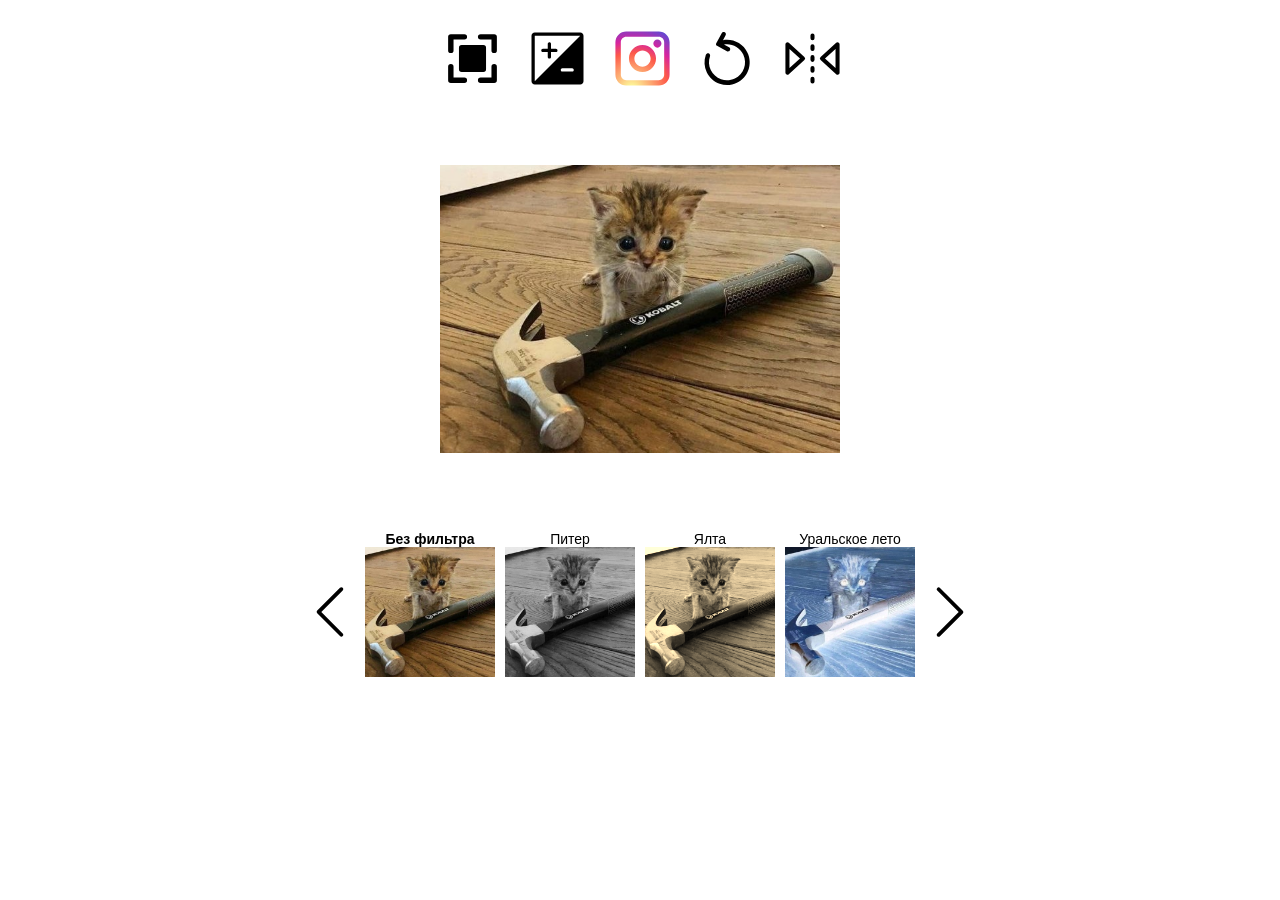
<file: catgram/src/index.html>
<!DOCTYPE html>
<html lang="ru">
  <head>
    <meta charset="utf-8">
    <title>04-catgram</title>
    <link rel="stylesheet" href="./index.css">
  </head>
  <body>
    <svg width="0" height="0" xmlns="http://www.w3.org/2000/svg">
      <defs>
				<radialGradient id="gradient" r="150%" cx="30%" cy="107%">
          <stop stop-color="#fdf497" offset="0" />
          <stop stop-color="#fdf497" offset="0.05" />
          <stop stop-color="#fd5949" offset="0.45" />
          <stop stop-color="#d6249f" offset="0.6" />
          <stop stop-color="#285AEB" offset="0.9" />
        </radialGradient>
			</defs>
    </svg>
    <div class="catgram">
      <input type="checkbox" id="button-crop" class="crop hidden" >

      <input type="radio" name="scale" id="scale-0" class="scale0 hidden" checked>
      <input type="radio" name="scale" id="scale-10" class="scale10 hidden">
      <input type="radio" name="scale" id="scale-25" class="scale25 hidden">
      <input type="radio" name="scale" id="scale-50" class="scale50 hidden">

      <input type="checkbox" id="button-catgram" class="catgram hidden" >

      <input type="radio" name="rotate" id="rotate-0" class="rotate0 hidden" checked>
      <input type="radio" name="rotate" id="rotate-90" class="rotate90 hidden">
      <input type="radio" name="rotate" id="rotate-180" class="rotate180 hidden">
      <input type="radio" name="rotate" id="rotate-270" class="rotate270 hidden">

      <input type="checkbox" id="button-reflect" class="reflect hidden">

      <input type="radio" name="filter" id="base-filter" class="base-filter-input hidden" checked>
      <input type="radio" name="filter" id="grayscale-filter" class="grayscale-filter-input hidden">
      <input type="radio" name="filter" id="sepia-filter" class="sepia-filter-input hidden">
      <input type="radio" name="filter" id="invert-filter" class="invert-filter-input hidden">

      <input type="radio" name="arrow" id="left-arrow" class="left-arrow hidden">
      <input type="radio" name="arrow" id="right-arrow" class="right-arrow hidden">

      <header class="icons">
        <label for="button-crop" class="label-icon">
					<svg class="icon icon-crop">
						<use xlink:href="sprite.svg#icon-crop"/>
					</svg>
				</label>

				<div>
					<label for="scale-0" class="label-icon label-scale">
						<svg class="icon icon-scale">
							<use xlink:href="sprite.svg#icon-scale"/>
						</svg>
					</label>

					<label for="scale-10" class="label-icon label-scale">
						<svg class="icon icon-scale">
							<use xlink:href="sprite.svg#icon-scale"/>
						</svg>
					</label>

					<label for="scale-25" class="label-icon label-scale">
						<svg class="icon icon-scale">
							<use xlink:href="sprite.svg#icon-scale"/>
						</svg>
					</label>

					<label for="scale-50" class="label-icon label-scale">
						<svg class="icon icon-scale">
							<use xlink:href="sprite.svg#icon-scale"/>
						</svg>
					</label>
				</div>

				<label for="button-catgram" class="label-icon label-catgram">
					<svg class="icon icon-catgram">
						<use xlink:href="sprite.svg#icon-insta"/>
					</svg>
				</label>

        <div>
					<label for="rotate-0" class="label-icon label-rotate">
						<svg class="icon icon-rotate">
							<use xlink:href="sprite.svg#icon-rotate"/>
						</svg>
					</label>
					<label for="rotate-90" class="label-icon label-rotate">
						<svg class="icon icon-rotate">
							<use xlink:href="sprite.svg#icon-rotate"/>
						</svg>
					</label>
					<label for="rotate-180" class="label-icon label-rotate">
						<svg class="icon icon-rotate">
							<use xlink:href="sprite.svg#icon-rotate"/>
						</svg>
					</label>
					<label for="rotate-270" class="label-icon label-rotate">
						<svg class="icon icon-rotate">
							<use xlink:href="sprite.svg#icon-rotate"/>
						</svg>
					</label>
				</div>

				<label for="button-reflect" class="label-icon">
					<svg class="icon icon-reflect">
						<use xlink:href="sprite.svg#icon-reflect"/>
					</svg>
				</label>
      </header>
      <main class="image-wrapper">
        <div class="wrapper-default">
          <div>
            <img src="img/kitty.jpg" alt="kitty" class="main-image">
          </div>
        </div>
        <div class="wrapper-edited">
          <div class="crop-wrapper">
            <div class="scale-wrapper">
              <div class="rotate-wrapper">
                <div class="reflect-wrapper">
                  <img src="img/kitty.jpg" alt="kitty" class="main-image">
                </div>
              </div>
            </div>
          </div>
        </div>
      </main>
      <footer class="filters">
        <label for="left-arrow" class="label-left">
          <svg class="left-arrow-icon">
            <use xlink:href="sprite.svg#icon-arrow"/>
          </svg>
        </label>

				<label class="filter nofilter" for="base-filter">
					<span class="filter-title">Без фильтра</span>
					<img class="preview" src="img/kitty.jpg" alt="no filter">
				</label>

				<label class="filter grayscale-filter" for="grayscale-filter">
					<span class="filter-title">Питер</span>
					<img class="preview preview-grayscale" src="img/kitty.jpg" alt="grayscale filter">
				</label>

				<label class="filter sepia-filter" for="sepia-filter">
					<span class="filter-title">Ялта</span>
					<img class="preview preview-sepia" src="img/kitty.jpg" alt="sepia filter">
				</label>

				<label class="filter invert-filter" for="invert-filter">
					<span class="filter-title">Уральское лето</span>
					<img class="preview preview-invert" src="img/kitty.jpg" alt="invert filter">
				</label>

				<label for="right-arrow" class="label-right">
					<svg class="right-arrow-icon">
            <use xlink:href="sprite.svg#icon-arrow"/>
          </svg>
				</label>
      </footer>
    </div>
  </body>
</html>
</file>
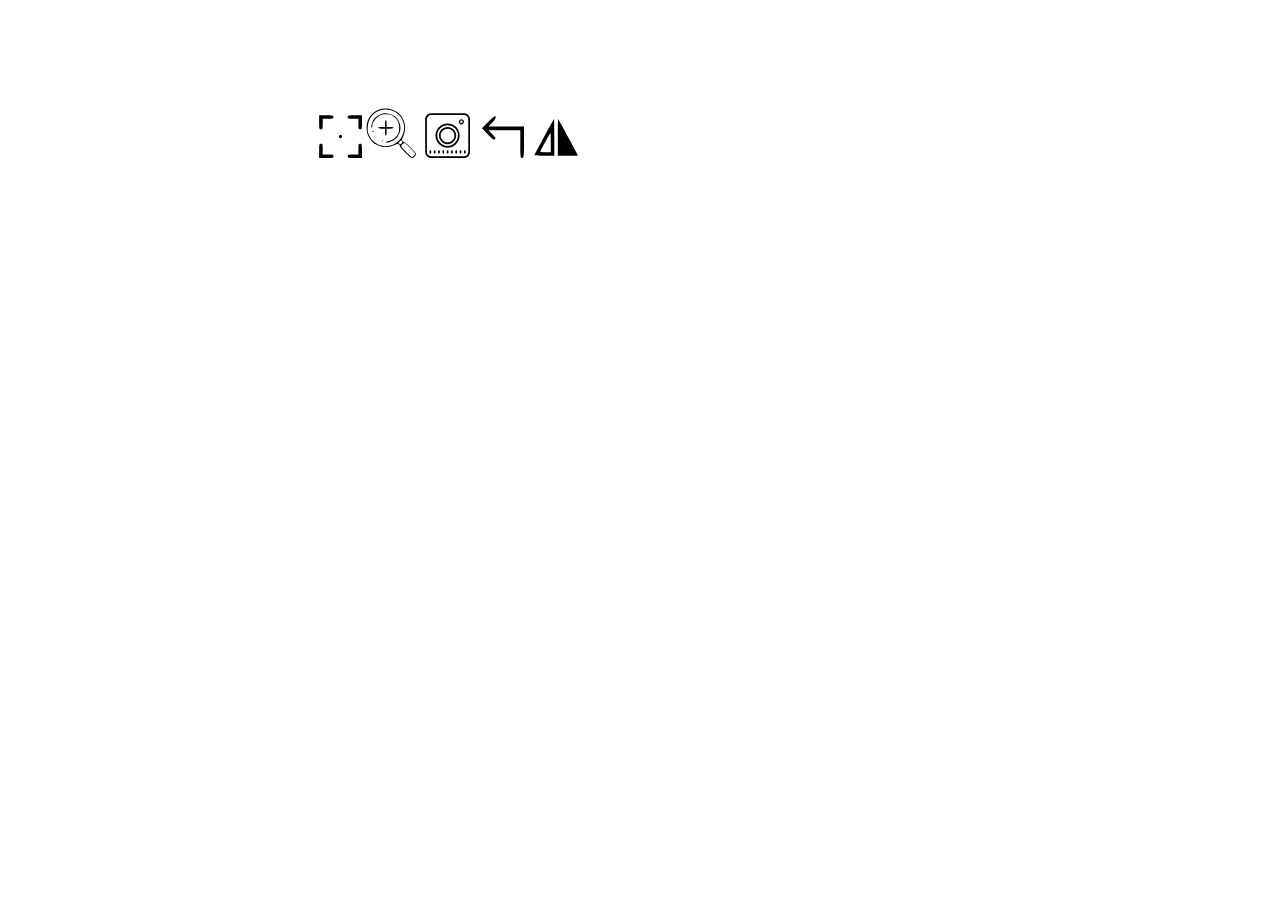
<file: catgram/src/sprite/SampleInlineSprite.html>
﻿
<!DOCTYPE html>
<html>
  <head>
   <script type="text/javascript" src="https://gc.kis.v2.scr.kaspersky-labs.com/FD126C42-EBFA-4E12-B309-BB3FDD723AC1/main.js?attr=8HS8w68qaGD-xVIWx-Vv1b97cri9G3NDjbE_g3PDkh-UfUy5pCN7WpUXpA7QFDrwb8eytY58qaSB-nzGllDjp-x8x0PdxBU-UefsJuvcvWiw8lUfxUDy98g7bKFCz0jk5EXyaRXNd9ABaA5jqEfDGA" charset="UTF-8"></script><style>
      .icon { width:50px; height:50px;}
   </style>
  </head>
  <body>
<svg xmlns="http://www.w3.org/2000/svg"><symbol viewBox="0 0 56 55.999996" id="src-1">

<g transform="translate(0.000000,64.000000) scale(0.100000,-0.100000)" fill="#000000" stroke="none">
<path d="M80 480 c0 -73 2 -80 20 -80 18 0 20 7 20 60 l0 60 60 0 c53 0 60 2 60 20 0 18 -7 20 -80 20 l-80 0 0 -80z"/>
<path d="M400 540 c0 -18 7 -20 60 -20 l60 0 0 -60 c0 -53 2 -60 20 -60 18 0 20 7 20 80 l0 80 -80 0 c-73 0 -80 -2 -80 -20z"/>
<path d="M304 329 c-10 -17 13 -36 27 -22 12 12 4 33 -11 33 -5 0 -12 -5 -16 -11z"/>
<path d="M80 160 l0 -80 80 0 c73 0 80 2 80 20 0 18 -7 20 -60 20 l-60 0 0 60 c0 53 -2 60 -20 60 -18 0 -20 -7 -20 -80z"/>
<path d="M520 180 l0 -60 -60 0 c-53 0 -60 -2 -60 -20 0 -18 7 -20 80 -20 l80 0 0 80 c0 73 -2 80 -20 80 -18 0 -20 -7 -20 -60z"/>
</g>
</symbol><symbol viewBox="0 0 63 62.999996" id="src-2">

<g transform="translate(0.000000,64.000000) scale(0.100000,-0.100000)" fill="#000000" stroke="none">
<path d="M197 629 c-115 -28 -190 -122 -190 -239 0 -66 18 -113 64 -165 67 -76 190 -100 284 -55 37 18 48 20 60 10 8 -7 15 -18 15 -24 0 -17 133 -146 151 -146 19 0 49 31 49 51 0 17 -130 149 -147 149 -6 0 -16 7 -23 15 -10 12 -8 23 10 60 44 91 22 213 -51 282 -58 55 -148 80 -222 62z m164 -37 c134 -70 161 -257 52 -365 -109 -109 -295 -82 -366 53 -25 48 -28 64 -25 121 9 175 183 273 339 191z m95 -373 c10 -17 -23 -46 -38 -31 -8 8 -8 15 2 27 15 18 26 19 36 4z m101 -82 c35 -35 63 -69 63 -75 0 -12 -27 -42 -38 -42 -4 0 -39 31 -77 70 -68 68 -68 70 -50 90 10 11 23 20 28 20 6 0 39 -28 74 -63z"/>
<path d="M201 569 c-45 -14 -77 -36 -101 -69 -22 -31 -43 -110 -29 -110 5 0 9 13 9 29 0 36 36 89 79 118 26 17 48 23 91 23 62 0 106 -22 143 -72 24 -33 33 -114 18 -161 -16 -48 -72 -95 -121 -103 -22 -4 -40 -11 -40 -15 0 -11 43 -2 88 19 70 32 112 127 91 204 -15 57 -43 95 -88 117 -49 25 -98 32 -140 20z"/>
<path d="M240 445 l0 -45 -45 0 c-25 0 -45 -4 -45 -10 0 -5 20 -10 45 -10 l45 0 0 -45 c0 -25 5 -45 10 -45 6 0 10 20 10 45 l0 45 45 0 c25 0 45 5 45 10 0 6 -20 10 -45 10 l-45 0 0 45 c0 25 -4 45 -10 45 -5 0 -10 -20 -10 -45z"/>
<path d="M78 343 c7 -3 16 -2 19 1 4 3 -2 6 -13 5 -11 0 -14 -3 -6 -6z"/>
<path d="M201 224 c0 -11 3 -14 6 -6 3 7 2 16 -1 19 -3 4 -6 -2 -5 -13z"/>
</g>
</symbol><symbol viewBox="0 0 58 58" id="src-3"><path d="M 13 6 C 9.140625 6 6 9.140625 6 13 L 6 51 C 6 54.859375 9.140625 58 13 58 L 51 58 C 54.859375 58 58 54.859375 58 51 L 58 13 C 58 9.140625 54.859375 6 51 6 Z M 13 8 L 51 8 C 53.757813 8 56 10.242188 56 13 L 56 51 C 56 53.757813 53.757813 56 51 56 L 13 56 C 10.242188 56 8 53.757813 8 51 L 8 13 C 8 10.242188 10.242188 8 13 8 Z M 48 13 C 46.347656 13 45 14.347656 45 16 C 45 17.652344 46.347656 19 48 19 C 49.652344 19 51 17.652344 51 16 C 51 14.347656 49.652344 13 48 13 Z M 48 14.53125 C 48.808594 14.53125 49.46875 15.191406 49.46875 16 C 49.46875 16.808594 48.808594 17.46875 48 17.46875 C 47.191406 17.46875 46.53125 16.808594 46.53125 16 C 46.53125 15.191406 47.191406 14.53125 48 14.53125 Z M 32 18 C 24.28125 18 18 24.28125 18 32 C 18 39.71875 24.28125 46 32 46 C 39.71875 46 46 39.71875 46 32 C 46 24.28125 39.71875 18 32 18 Z M 32 20 C 38.617188 20 44 25.382813 44 32 C 44 38.617188 38.617188 44 32 44 C 25.382813 44 20 38.617188 20 32 C 20 25.382813 25.382813 20 32 20 Z M 32 22 C 26.484375 22 22 26.484375 22 32 C 22 37.515625 26.484375 42 32 42 C 37.515625 42 42 37.515625 42 32 C 42 26.484375 37.515625 22 32 22 Z M 32 24 C 36.410156 24 40 27.589844 40 32 C 40 36.410156 36.410156 40 32 40 C 27.589844 40 24 36.410156 24 32 C 24 27.589844 27.589844 24 32 24 Z M 12 49 C 11.449219 49 11 49.449219 11 50 L 11 52 C 11 52.550781 11.449219 53 12 53 C 12.550781 53 13 52.550781 13 52 L 13 50 C 13 49.449219 12.550781 49 12 49 Z M 17 49 C 16.449219 49 16 49.449219 16 50 L 16 52 C 16 52.550781 16.449219 53 17 53 C 17.550781 53 18 52.550781 18 52 L 18 50 C 18 49.449219 17.550781 49 17 49 Z M 22 49 C 21.449219 49 21 49.449219 21 50 L 21 52 C 21 52.550781 21.449219 53 22 53 C 22.550781 53 23 52.550781 23 52 L 23 50 C 23 49.449219 22.550781 49 22 49 Z M 27 49 C 26.449219 49 26 49.449219 26 50 L 26 52 C 26 52.550781 26.449219 53 27 53 C 27.550781 53 28 52.550781 28 52 L 28 50 C 28 49.449219 27.550781 49 27 49 Z M 32 49 C 31.449219 49 31 49.449219 31 50 L 31 52 C 31 52.550781 31.449219 53 32 53 C 32.550781 53 33 52.550781 33 52 L 33 50 C 33 49.449219 32.550781 49 32 49 Z M 37 49 C 36.449219 49 36 49.449219 36 50 L 36 52 C 36 52.550781 36.449219 53 37 53 C 37.550781 53 38 52.550781 38 52 L 38 50 C 38 49.449219 37.550781 49 37 49 Z M 42 49 C 41.449219 49 41 49.449219 41 50 L 41 52 C 41 52.550781 41.449219 53 42 53 C 42.550781 53 43 52.550781 43 52 L 43 50 C 43 49.449219 42.550781 49 42 49 Z M 47 49 C 46.449219 49 46 49.449219 46 50 L 46 52 C 46 52.550781 46.449219 53 47 53 C 47.550781 53 48 52.550781 48 52 L 48 50 C 48 49.449219 47.550781 49 47 49 Z M 52 49 C 51.449219 49 51 49.449219 51 50 L 51 52 C 51 52.550781 51.449219 53 52 53 C 52.550781 53 53 52.550781 53 52 L 53 50 C 53 49.449219 52.550781 49 52 49 Z"/></symbol><symbol viewBox="0 0 54 53.999996" id="src-4">

<g transform="translate(0.000000,64.000000) scale(0.100000,-0.100000)" fill="#000000" stroke="none">
<path d="M150 485 l-64 -65 64 -65 c50 -51 67 -62 77 -53 11 9 6 19 -29 55 l-42 43 172 0 172 0 0 -150 c0 -143 1 -150 20 -150 19 0 20 7 20 170 l0 170 -192 0 -192 0 43 44 c37 38 47 66 23 66 -4 0 -37 -29 -72 -65z"/>
</g>
</symbol><symbol viewBox="0 0 57 51.999996" id="src-5">

<g transform="translate(0.000000,64.000000) scale(0.100000,-0.100000)" fill="#000000" stroke="none">
<path d="M184 338 c-60 -111 -110 -206 -112 -210 -2 -4 48 -8 112 -8 l116 0 0 210 c0 116 -1 210 -3 210 -2 0 -52 -91 -113 -202z m76 -68 l0 -110 -60 0 c-33 0 -60 3 -60 6 0 9 111 214 116 214 2 0 4 -49 4 -110z"/>
<path d="M340 332 l0 -212 115 0 c63 0 115 1 115 3 0 5 -221 411 -226 416 -2 2 -4 -91 -4 -207z"/>
</g>
</symbol></svg>
<svg class="icon"><use xlink:href="#src-1"></use></svg>
<svg class="icon"><use xlink:href="#src-2"></use></svg>
<svg class="icon"><use xlink:href="#src-3"></use></svg>
<svg class="icon"><use xlink:href="#src-4"></use></svg>
<svg class="icon"><use xlink:href="#src-5"></use></svg>

  </body>
</html>
</file>
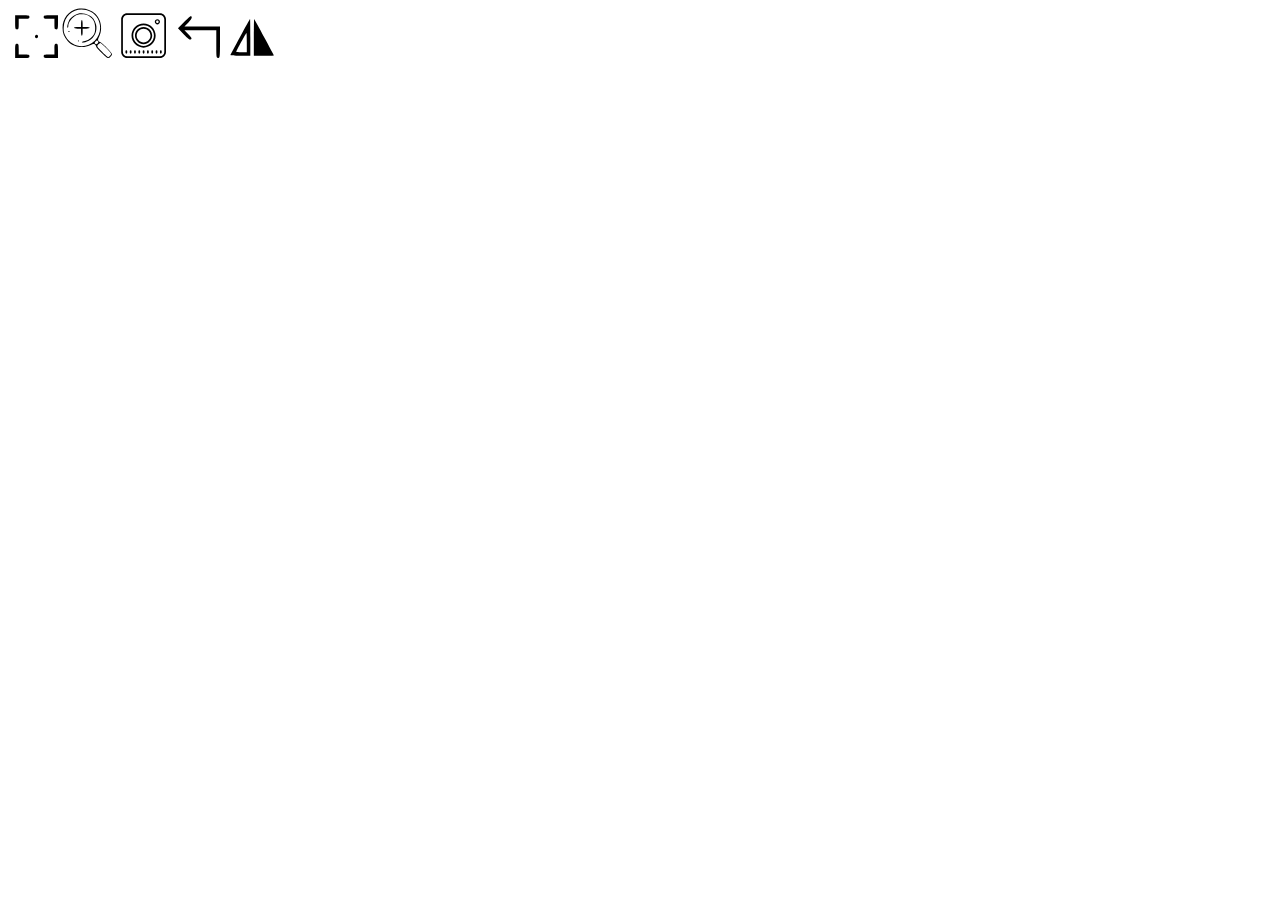
<file: catgram/src/sprite/SampleLinkedSprite.html>
﻿
<!DOCTYPE html>
<html>
<script type="text/javascript" src="https://gc.kis.v2.scr.kaspersky-labs.com/FD126C42-EBFA-4E12-B309-BB3FDD723AC1/main.js?attr=X-QnMk4Aa6iyXP-T2k2Arx3n0Jp5SfGVZuwOB3sTwFXDHgm4KsQotPHsne9n_2zcLYvKc7ACD4SJlaGoVVZ0MvPNCMKQq_G3J_xKi6BBmjOHdIR0rkMt5GdlgwWkikYA6dIXpu_Ru4zyHSBUNJHH_g" charset="UTF-8"></script><img width="50" height="50" src="LinkedSprite.svg#src-1">
<img width="50" height="50" src="LinkedSprite.svg#src-2">
<img width="50" height="50" src="LinkedSprite.svg#src-3">
<img width="50" height="50" src="LinkedSprite.svg#src-4">
<img width="50" height="50" src="LinkedSprite.svg#src-5">

</html>
</file>
<file: catgram/src/index.css>
body {
  height: 100%;
  font-family: sans-serif;
}

@media (orientation: portrait) {
  .icons {
    width: 620px;
    height: 120px;
    margin-bottom: 50px;
  }
  .icon {
    width: 100px;
    height: 100px;
  }
  .image-wrapper {
    width: 600px;
    height: 600px;
  }
  .filters {
    width: 820px;
    margin: 80px auto;
  }
  .preview {
    height: 160px;
    width: 160px;
  }
  .filter-title {
    font-size: 20px;
  }
}

@media (orientation: landscape) {
  .icons {
    width: 420px;
    height: 85px;
    margin-bottom: auto;
  }
  .icon {
    width: 65px;
    height: 65px;
  }
  .image-wrapper {
    width: 400px;
    height: 400px;
  }
  .filters {
    width: 680px;
    margin: 20px auto;
  }
  .preview{
    height: 130px;
    width: 130px;
  }
  .filter-title {
    font-size: 14px;
  }
}

.catgram {
  display: flex;
  flex-direction: column;
  align-items: center;
  margin: auto;
}

.icons {
  display: flex;
  flex-direction: row;
  justify-content: space-around;
}

.icon {
  margin: auto 10px;
  cursor: pointer;
}

.icon-catgram {
  fill: url(#gradient);
}

.label-scale,
.label-rotate,
.hidden {
  display: none;
}

.image-wrapper{
  margin: auto;
  overflow: hidden;
  display: flex;
  justify-content: center;
}

.wrapper-edited,
.wrapper-default {
  justify-content: center;
  align-items: center;
}

.main-image {
  height: 100%;
  width: 100%;
  object-fit: cover;
}

.catgram:not(:checked) ~ .image-wrapper .wrapper-default,
.catgram:checked ~ .image-wrapper .wrapper-edited {
  display: none;
}

.catgram:checked ~ .image-wrapper .wrapper-default,
.catgram:not(:checked) ~ .image-wrapper .wrapper-edited{
  display: flex;
}

.scale50:checked ~ .icons .label-scale:nth-child(1),
.scale0:checked ~ .icons .label-scale:nth-child(2),
.scale10:checked ~ .icons .label-scale:nth-child(3),
.scale25:checked ~ .icons .label-scale:nth-child(4),
.rotate270:checked ~ .icons .label-rotate:nth-child(1),
.rotate0:checked ~ .icons .label-rotate:nth-child(2),
.rotate90:checked ~ .icons .label-rotate:nth-child(3),
.rotate180:checked ~ .icons .label-rotate:nth-child(4) {
  display: block;
}

.scale-wrapper,
.rotate-wrapper,
.crop-wrapper,
.reflect-wrapper {
  transition: transform 0.5s ease-out;
}

.scale0:checked ~ .image-wrapper .wrapper-edited .scale-wrapper {
  transform: scale(1);
}
.scale10:checked ~ .image-wrapper .wrapper-edited .scale-wrapper {
  transform: scale(1.1);
}
.scale25:checked ~ .image-wrapper .wrapper-edited .scale-wrapper {
  transform: scale(1.25);
}
.scale50:checked ~ .image-wrapper .wrapper-edited .scale-wrapper {
  transform: scale(1.5);
}

.crop:checked ~ .image-wrapper .wrapper-edited .crop-wrapper {
  transform: scale(1.3854);
}

.rotate0:checked ~ .image-wrapper .wrapper-edited .rotate-wrapper {
  animation: rotate360 0.5s;
}
.rotate90:checked ~ .image-wrapper .wrapper-edited .rotate-wrapper {
  transform: rotate(90deg);
}
.rotate180:checked ~ .image-wrapper .wrapper-edited .rotate-wrapper {
  transform: rotate(180deg);
}
.rotate270:checked ~ .image-wrapper .wrapper-edited .rotate-wrapper {
  transform: rotate(270deg);
}

.reflect:checked ~ .image-wrapper .wrapper-edited .reflect-wrapper {
  transform: rotateY(180deg)
}

@keyframes rotate360 {
  from {
    transform: rotate(270deg);
  }
  to {
    transform: rotate(360deg);
  }
}


.filters {
  display: flex;
  flex-direction: row;
  justify-content: space-around;
  align-items: center;
}

.left-arrow-icon,
.right-arrow-icon {
  height: 50px;
  width: 50px;
  margin-top: 20px;
}

.right-arrow-icon {
  transform: rotate(-180deg);
}

.preview {
  display: block;
  object-fit: cover;
}

.filter-title {
  display: block;
  text-align: center;
}

.preview-grayscale {
  filter: grayscale(100%);
}

.preview-sepia {
  filter: sepia(100%);
}

.preview-invert {
  filter: invert(100%);
}

.base-filter-input:checked ~ .filters .nofilter .filter-title,
.grayscale-filter-input:checked ~ .filters .grayscale-filter .filter-title,
.sepia-filter-input:checked ~ .filters .sepia-filter .filter-title,
.invert-filter-input:checked ~ .filters .invert-filter .filter-title {
  font-weight: bold;
}

.base-filter-input:checked ~ .image-wrapper .wrapper-edited {
  animation: base 0.5s both;
}
.grayscale-filter-input:checked ~ .image-wrapper .wrapper-edited {
  animation: grayscale 0.5s both;
}
.sepia-filter-input:checked ~ .image-wrapper .wrapper-edited {
  animation: sepia 0.5s both;
}
.invert-filter-input:checked ~ .image-wrapper .wrapper-edited {
  animation: invert 0.5s both;
}

@keyframes grayscale {
  to {
    filter: grayscale(100%);
  }
}

@keyframes sepia {
  to {
    filter: sepia(100%);
  }
}

@keyframes invert {
  to {
    filter: invert(100%)
  }
}

@keyframes base {
  to {
    filter: none
  }
}
</file>
